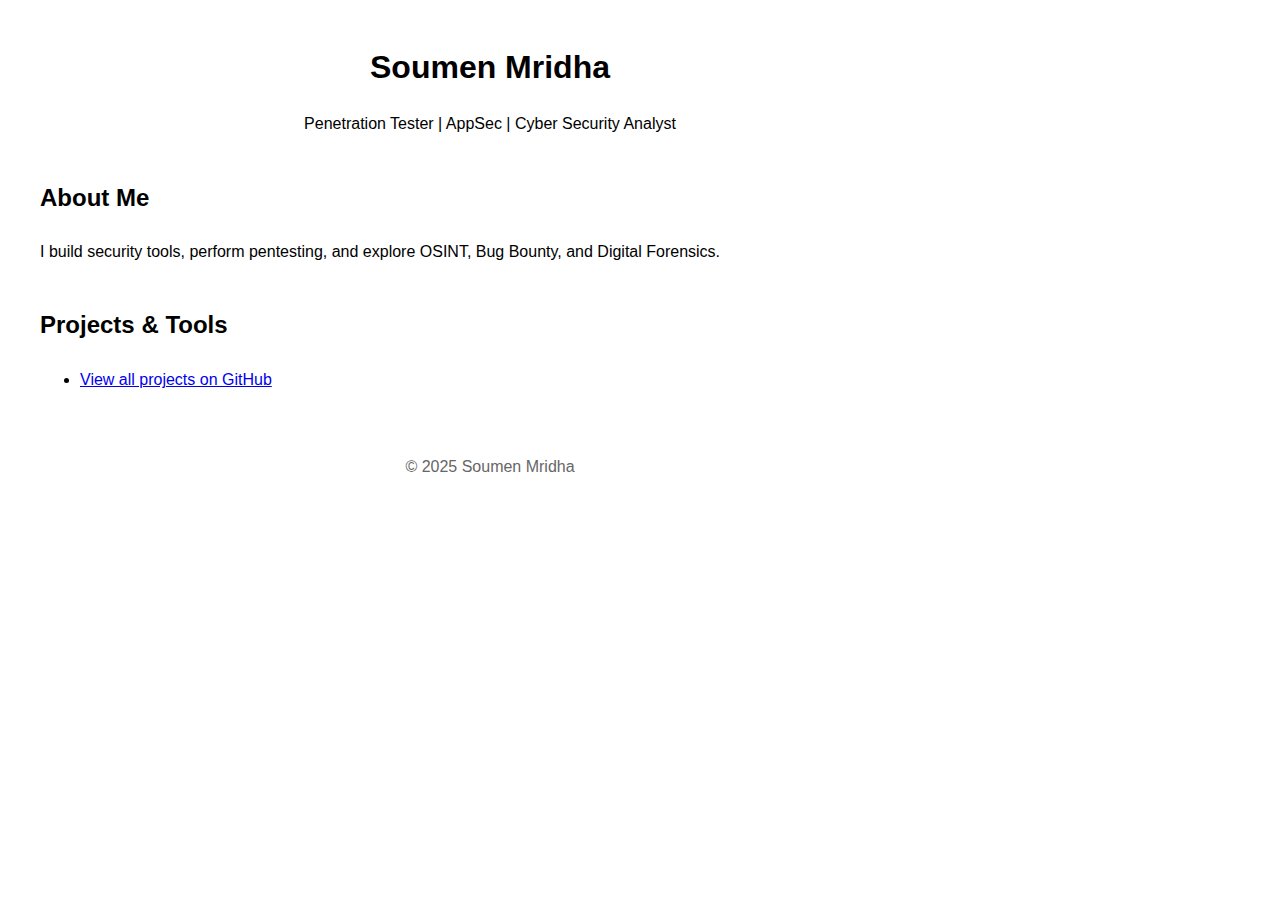
<file: index.html>
<!DOCTYPE html>
<html>
<head>
  <meta charset="utf-8" />
  <title>Soumen Mridha – Cyber Security Portfolio</title>
  <link rel="stylesheet" href="style.css">
</head>
<body>
  <header>
    <h1>Soumen Mridha</h1>
    <p>Penetration Tester | AppSec | Cyber Security Analyst</p>
  </header>

  <section>
    <h2>About Me</h2>
    <p>I build security tools, perform pentesting, and explore OSINT, Bug Bounty, and Digital Forensics.</p>
  </section>

  <section>
    <h2>Projects & Tools</h2>
    <ul>
      <li><a href="https://github.com/mridha-92">View all projects on GitHub</a></li>
    </ul>
  </section>

  <footer>
    <p>&copy; 2025 Soumen Mridha</p>
  </footer>
</body>
</html>
</file>
<file: style.css>
body {
  font-family: Arial, sans-serif;
  margin: 40px;
  max-width: 900px;
  line-height: 1.7;
}

header {
  text-align: center;
  margin-bottom: 40px;
}

h1 { margin-bottom: 8px; }
h2 { margin-top: 40px; }
footer { text-align: center; margin-top: 60px; color: #666; }
</file>
